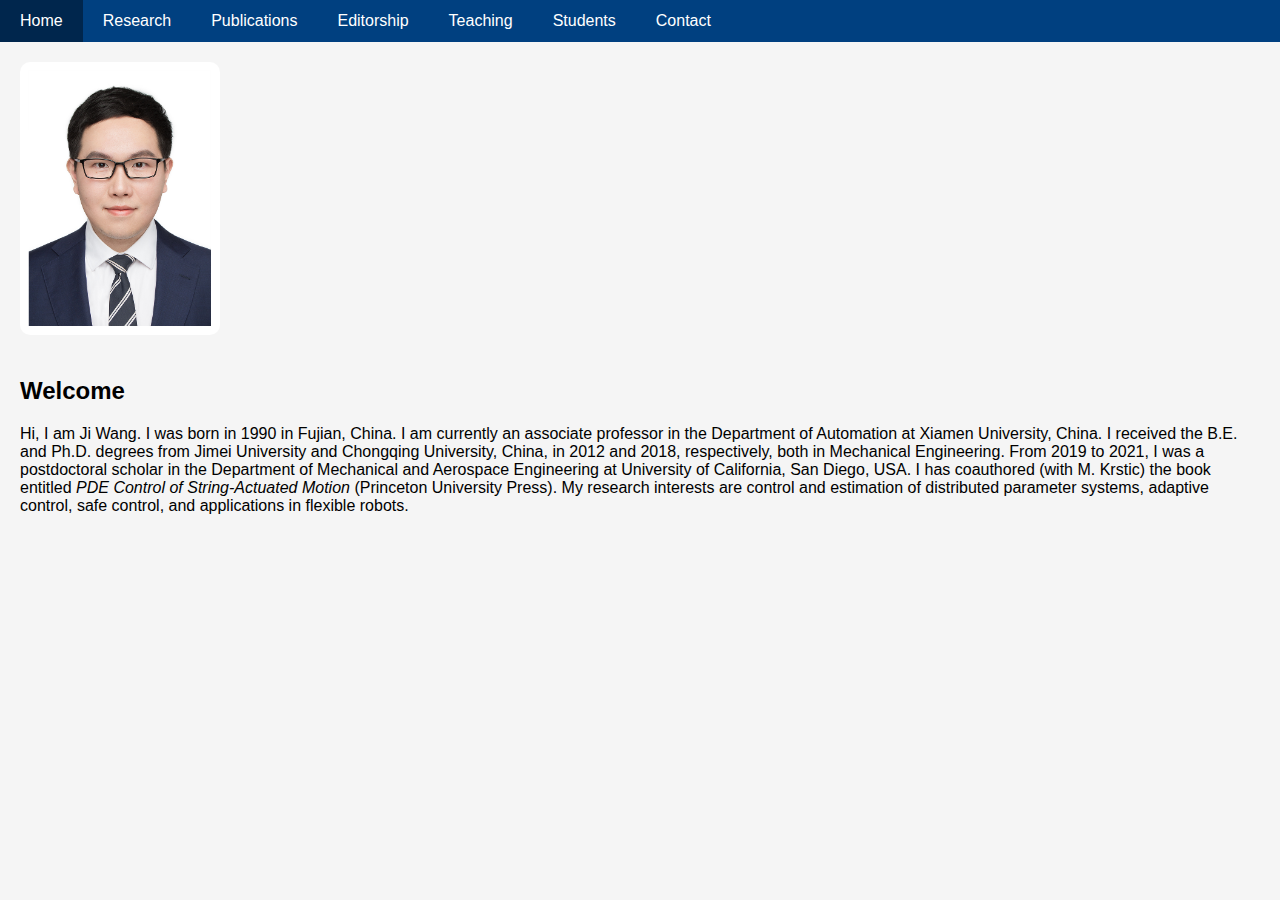
<file: index.html>
<!DOCTYPE html>
<html lang="en">
<head>
  <meta charset="UTF-8" />
  <title>Welcome - Ji Wang</title>
  <link rel="stylesheet" href="style.css"/>
</head>
<body>
  <header>
    <ul class="navbar">
      
      <li><a href="index.html">Home</a></li>
      <li><a href="research.html">Research</a></li>
      <li><a href="publications.html">Publications</a></li>
      <li><a href="editorship.html">Editorship</a></li>
      <li><a href="teaching.html">Teaching</a></li>
      <li><a href="students.html">Students</a></li>
      <li><a href="contact.html">Contact</a></li>

    </ul>
  </header>
  <main class="container">
<img src="profile.jpg" alt="Ji Wang" style="width:200px;border-radius:10px;"><br/><br/>
    <section>
      <h2>Welcome</h2>
      <p>Hi, I am Ji Wang. I was born in 1990 in Fujian, China. I am currently an associate professor in the Department of Automation at Xiamen University, China. I received the B.E. and Ph.D. degrees from Jimei University and Chongqing University, China, in 2012 and 2018, respectively, both in Mechanical Engineering. From 2019 to 2021, I was a postdoctoral scholar in the Department of Mechanical and Aerospace Engineering at University of California, San Diego, USA.  I has coauthored (with M. Krstic) the book entitled <em>PDE Control of String-Actuated Motion</em> (Princeton University Press). My research interests are control and estimation of distributed parameter systems, adaptive control, safe control, and applications in flexible robots.
</p>
    </section>
  </main>
</body>
</html>
</file>
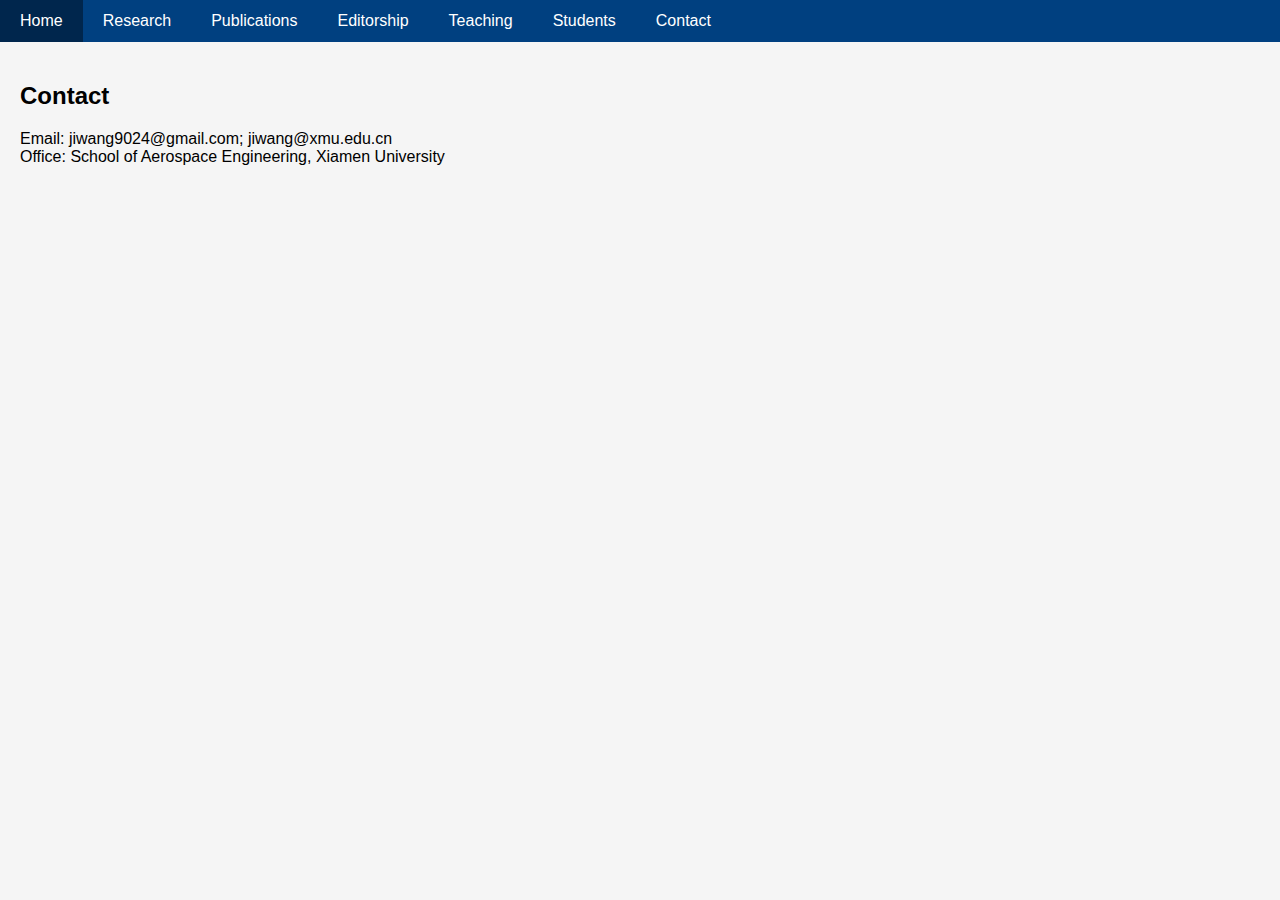
<file: contact.html>
<!DOCTYPE html>
<html lang="en">
<head>
  <meta charset="UTF-8" />
  <title>Contact - Ji Wang</title>
  <link rel="stylesheet" href="style.css"/>
</head>
<body>
  <header>
    <ul class="navbar">
      
      <li><a href="index.html">Home</a></li>
      <li><a href="research.html">Research</a></li>
      <li><a href="publications.html">Publications</a></li>
      <li><a href="editorship.html">Editorship</a></li>
      <li><a href="teaching.html">Teaching</a></li>
      <li><a href="students.html">Students</a></li>
      <li><a href="contact.html">Contact</a></li>

    </ul>
  </header>
  <main class="container">
    <section>
      <h2>Contact</h2>
      <p>Email: jiwang9024@gmail.com;  jiwang@xmu.edu.cn<br/>Office: School of Aerospace Engineering, Xiamen University</p>
    </section>
  </main>
</body>
</html>
</file>
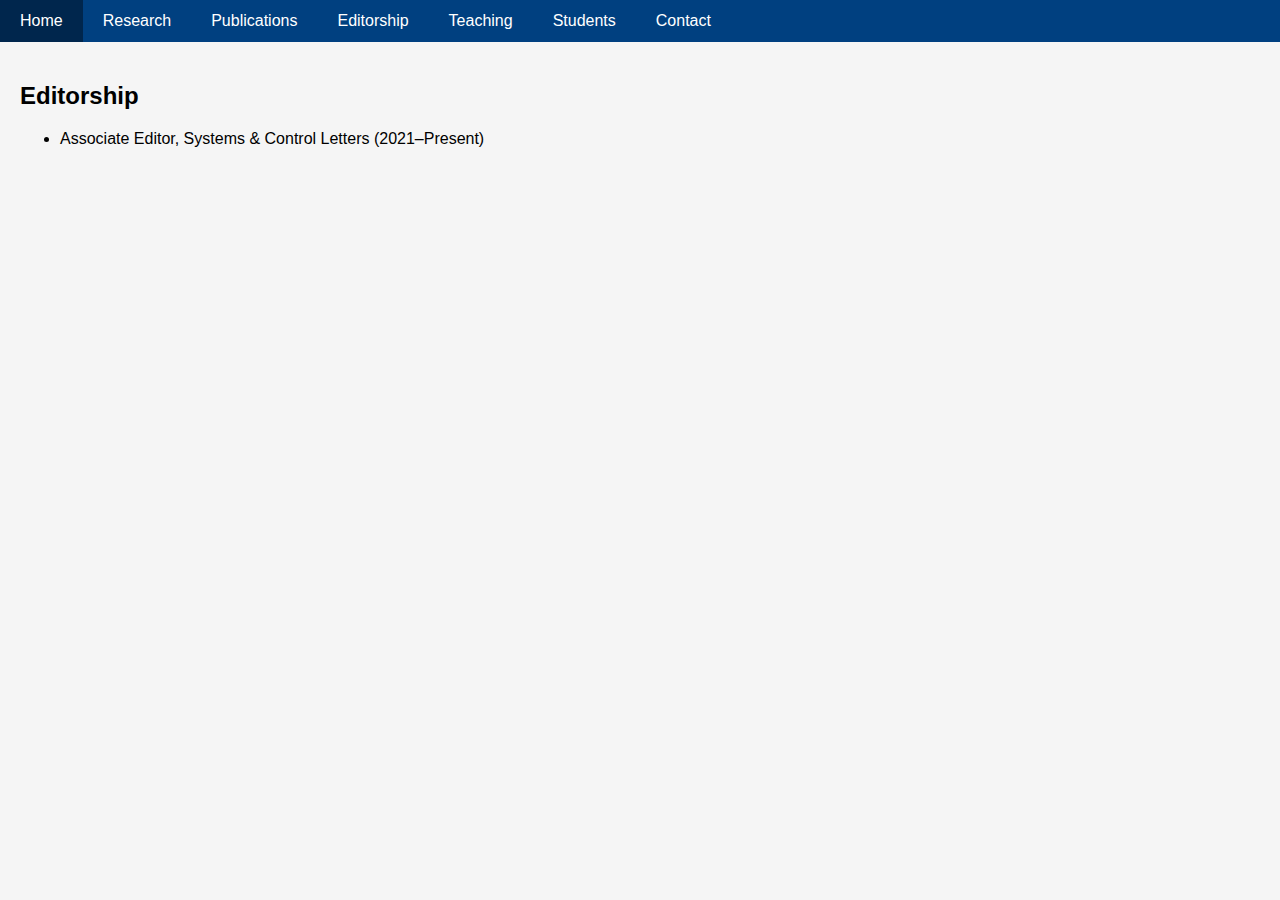
<file: editorship.html>
<!DOCTYPE html>
<html lang="en">
<head>
  <meta charset="UTF-8" />
  <title>Editorship - Ji Wang</title>
  <link rel="stylesheet" href="style.css"/>
</head>
<body>
  <header>
    <ul class="navbar">
      
      <li><a href="index.html">Home</a></li>
      <li><a href="research.html">Research</a></li>
      <li><a href="publications.html">Publications</a></li>
      <li><a href="editorship.html">Editorship</a></li>
      <li><a href="teaching.html">Teaching</a></li>
      <li><a href="students.html">Students</a></li>
      <li><a href="contact.html">Contact</a></li>

    </ul>
  </header>
  <main class="container">
    <section>
      <h2>Editorship</h2>
      <ul><li>Associate Editor, Systems & Control Letters (2021–Present)</li></ul>
    </section>
  </main>
</body>
</html>
</file>
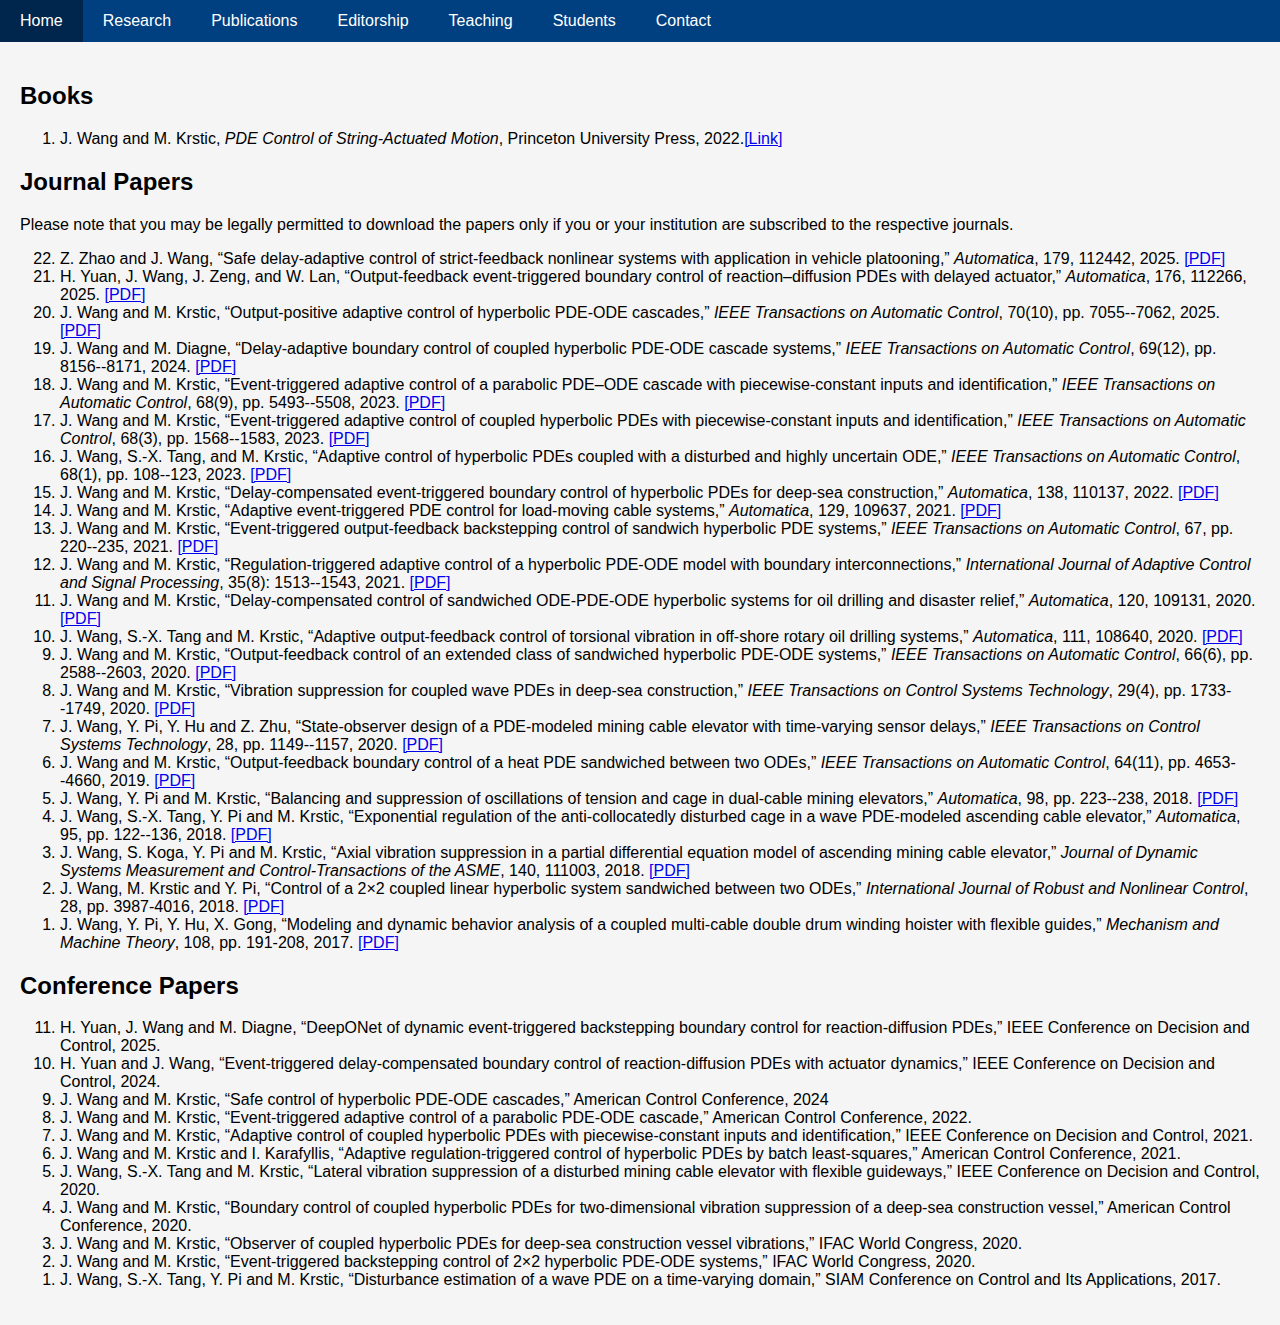
<file: publications.html>
<!DOCTYPE html>
<html lang="en">
<head>
  <meta charset="UTF-8" />
  <title>Publications - Ji Wang</title>
  <link rel="stylesheet" href="style.css"/>
</head>
<body>
  <header>
    <ul class="navbar">
      
      <li><a href="index.html">Home</a></li>
      <li><a href="research.html">Research</a></li>
      <li><a href="publications.html">Publications</a></li>
      <li><a href="editorship.html">Editorship</a></li>
      <li><a href="teaching.html">Teaching</a></li>
      <li><a href="students.html">Students</a></li>
      <li><a href="contact.html">Contact</a></li>

    </ul>
  </header>
  <main class="container">
    <section>
      <h2>Books</h2>
      <ol reversed><li>J. Wang and M. Krstic, <em>PDE Control of String-Actuated Motion</em>, Princeton University Press, 2022.<a href="https://press.princeton.edu/books/paperback/9780691233499/pde-control-of-string-actuated-motion" target="_blank">[Link]</a></li></ol>
</section>

 <section>
<h2>Journal Papers</h2>
Please note that you may be legally permitted to download the papers only if you or your institution are subscribed to the respective journals.
<ol reversed>
<li>Z. Zhao and J. Wang, “Safe delay-adaptive control of strict-feedback nonlinear systems with application in vehicle platooning,” <em>Automatica</em>, 179, 112442, 2025. <a href="Safe delay-adaptive control of strict-feedback nonlinear systems with application in vehicle platooning.pdf" target="_blank">[PDF]</a>
<li>H. Yuan, J. Wang, J. Zeng, and W. Lan, “Output-feedback event-triggered boundary control of reaction–diffusion PDEs with delayed actuator,” <em>Automatica</em>, 176, 112266, 2025. <a href="Output-feedback event-triggered boundary control of reaction–diffusion PDEs with delayed actuator.pdf" target="_blank">[PDF]</a>
<li>J. Wang and M. Krstic, “Output-positive adaptive control of hyperbolic PDE-ODE cascades,” <em>IEEE Transactions on Automatic Control</em>, 70(10), pp. 7055--7062, 2025. <a href="Output-Positive_Adaptive_Control_of_Hyperbolic_PDE-ODE_Cascades.pdf" target="_blank">[PDF]</a>
<li>J. Wang and M. Diagne, “Delay-adaptive boundary control of coupled hyperbolic PDE-ODE cascade systems,” <em>IEEE Transactions on Automatic Control</em>, 69(12), pp. 8156--8171, 2024. <a href="Delay-Adaptive_Boundary_Control_of_Coupled_Hyperbolic_PDE-ODE_Cascade_Systems.pdf" target="_blank">[PDF]</a>
<li>J. Wang and M. Krstic, “Event-triggered adaptive control of a parabolic PDE–ODE cascade with piecewise-constant inputs and identification,” <em>IEEE Transactions on Automatic Control</em>, 68(9), pp. 5493--5508, 2023. <a href="Event-Triggered_Adaptive_Control_of_a_Parabolic_PDEODE_Cascade_With_Piecewise-Constant_Inputs_and_Identification.pdf" target="_blank">[PDF]</a>
<li>J. Wang and M. Krstic, “Event-triggered adaptive control of coupled hyperbolic PDEs with piecewise-constant inputs and identification,” <em>IEEE Transactions on Automatic Control</em>, 68(3), pp. 1568--1583, 2023.  <a href="Event-Triggered_Adaptive_Control_of_Coupled_Hyperbolic_PDEs_With_Piecewise-Constant_Inputs_and_Identification.pdf" target="_blank">[PDF]</a>
<li>J. Wang, S.-X. Tang, and M. Krstic, “Adaptive control of hyperbolic PDEs coupled with a disturbed and highly uncertain ODE,” <em>IEEE Transactions on Automatic Control</em>, 68(1), pp. 108--123, 2023. <a href="Adaptive_Control_of_Hyperbolic_PDEs_Coupled_with_a_Disturbed_and_Highly_Uncertain_ODE.pdf" target="_blank">[PDF]</a>
<li>J. Wang and M. Krstic, “Delay-compensated event-triggered boundary control of hyperbolic PDEs for deep-sea construction,” <em>Automatica</em>, 138, 110137, 2022. <a href="Delay-compensated event-triggered boundary control of hyperbolic PDEs for deep-sea construction.pdf" target="_blank">[PDF]</a>
<li>J. Wang and M. Krstic, “Adaptive event-triggered PDE control for load-moving cable systems,” <em>Automatica</em>, 129, 109637, 2021. <a href="Adaptive event-triggered PDE control for load-moving cable systems.pdf" target="_blank">[PDF]</a>
<li>J. Wang and M. Krstic, “Event-triggered output-feedback backstepping control of sandwich hyperbolic PDE systems,” <em>IEEE Transactions on Automatic Control</em>, 67, pp. 220--235, 2021. <a href="Event-Triggered_Output-Feedback_Backstepping_Control_of_Sandwich_Hyperbolic_PDE_Systems.pdf" target="_blank">[PDF]</a>
<li>J. Wang and M. Krstic, “Regulation-triggered adaptive control of a hyperbolic PDE-ODE model with boundary interconnections,” <em>International Journal of Adaptive Control and Signal Processing</em>, 35(8): 1513--1543, 2021. <a href="Regulation-triggered adaptive control of a hyperbolic PDE-ODE model with boundary interconnections.pdf" target="_blank">[PDF]</a>
<li>J. Wang and M. Krstic, “Delay-compensated control of sandwiched ODE-PDE-ODE hyperbolic systems for oil drilling and disaster relief,” <em>Automatica</em>, 120, 109131, 2020. <a href="Delay-compensated control of sandwiched ODE-PDE-ODE hyperbolic systems for oil drilling and disaster relief.pdf" target="_blank">[PDF]</a>
<li>J. Wang, S.-X. Tang and M. Krstic, “Adaptive output-feedback control of torsional vibration in off-shore rotary oil drilling systems,” <em>Automatica</em>, 111, 108640, 2020. <a href="Adaptive output-feedback control of torsional vibration in off-shore rotary oil drilling systems.pdf" target="_blank">[PDF]</a>
<li>J. Wang and M. Krstic, “Output-feedback control of an extended class of sandwiched hyperbolic PDE-ODE systems,” <em>IEEE Transactions on Automatic Control</em>, 66(6), pp. 2588--2603, 2020. <a href="Output-Feedback_Control_of_an_Extended_Class_of_Sandwiched_Hyperbolic_PDE-ODE_Systems.pdf" target="_blank">[PDF]</a>
<li>J. Wang and M. Krstic, “Vibration suppression for coupled wave PDEs in deep-sea construction,” <em>IEEE Transactions on Control Systems Technology</em>, 29(4), pp. 1733--1749, 2020. <a href="Vibration_Suppression_for_Coupled_Wave_PDEs_in_Deep-Sea_Construction.pdf" target="_blank">[PDF]</a>
<li>J. Wang, Y. Pi, Y. Hu and Z. Zhu, “State-observer design of a PDE-modeled mining cable elevator with time-varying sensor delays,” <em>IEEE Transactions on Control Systems Technology</em>, 28, pp. 1149--1157, 2020. <a href="State-Observer_Design_of_a_PDE-Modeled_Mining_Cable_Elevator_With_Time-Varying_Sensor_Delays.pdf" target="_blank">[PDF]</a>
<li>J. Wang and M. Krstic, “Output-feedback boundary control of a heat PDE sandwiched between two ODEs,” <em>IEEE Transactions on Automatic Control</em>, 64(11), pp. 4653--4660, 2019. <a href="Output Feedback Boundary Control of a Heat PDE Sandwiched Between Two ODEs.pdf" target="_blank">[PDF]</a>
<li>J. Wang, Y. Pi and M. Krstic, “Balancing and suppression of oscillations of tension and cage in dual-cable mining elevators,” <em>Automatica</em>, 98, pp. 223--238, 2018. <a href="Balancing and suppression of oscillations of tension and cage in dual-cable mining elevators.pdf" target="_blank">[PDF]</a>
<li>J. Wang, S.-X. Tang, Y. Pi and M. Krstic, “Exponential regulation of the anti-collocatedly disturbed cage in a wave PDE-modeled ascending cable elevator,” <em>Automatica</em>, 95, pp. 122--136, 2018. <a href="Exponential regulation of the anti-collocatedly disturbed cage in a wave PDE-modeled ascending cable elevator.pdf" target="_blank">[PDF]</a> 
<li>J. Wang, S. Koga, Y. Pi and M. Krstic, “Axial vibration suppression in a partial differential equation model of ascending mining cable elevator,” <em>Journal of Dynamic Systems Measurement and Control-Transactions of the ASME</em>, 140, 111003, 2018. <a href="Axial Vibration Suppression in a Partial Differential Equation Model of Ascending Mining Cable Elevator.pdf" target="_blank">[PDF]</a>
<li>J. Wang, M. Krstic and Y. Pi, “Control of a 2×2 coupled linear hyperbolic system sandwiched between two ODEs,” <em>International Journal of Robust and Nonlinear Control</em>, 28, pp. 3987-4016, 2018. <a href="Control of a 2 × 2 coupled linear hyperbolic system sandwiched between 2 ODEs.pdf" target="_blank">[PDF]</a>
<li>J. Wang, Y. Pi, Y. Hu, X. Gong, “Modeling and dynamic behavior analysis of a coupled multi-cable double drum winding hoister with flexible guides,” <em>Mechanism and Machine Theory</em>, 108, pp. 191-208, 2017. <a href="Modeling and dynamic behavior analysis of a coupled multi-cable double drum winding hoister with flexible guides.pdf" target="_blank">[PDF]</a>
<ol>    </section>

    <section>
      <h2>Conference Papers</h2>
      <ol reversed>
<li>H. Yuan, J. Wang and M. Diagne, “DeepONet of dynamic event-triggered backstepping boundary control for reaction-diffusion PDEs,” IEEE Conference on Decision and Control, 2025.
<li>H. Yuan and J. Wang, “Event-triggered delay-compensated boundary control of reaction-diffusion PDEs with actuator dynamics,” IEEE Conference on Decision and Control, 2024.
<li>J. Wang and M. Krstic, “Safe control of hyperbolic PDE-ODE cascades,” American Control Conference, 2024
<li>J. Wang and M. Krstic, “Event-triggered adaptive control of a parabolic PDE-ODE cascade,” American Control Conference, 2022.
<li>J. Wang and M. Krstic, “Adaptive control of coupled hyperbolic PDEs with piecewise-constant inputs and identification,” IEEE Conference on Decision and Control, 2021.
<li>J. Wang and M. Krstic and I. Karafyllis, “Adaptive regulation-triggered control of hyperbolic PDEs by batch least-squares,” American Control Conference, 2021.
<li>J. Wang, S.-X. Tang and M. Krstic, “Lateral vibration suppression of a disturbed mining cable elevator with flexible guideways,” IEEE Conference on Decision and Control, 2020.
<li>J. Wang and M. Krstic, “Boundary control of coupled hyperbolic PDEs for two-dimensional vibration suppression of a deep-sea construction vessel,” American Control Conference, 2020.
<li>J. Wang and M. Krstic, “Observer of coupled hyperbolic PDEs for deep-sea construction vessel vibrations,” IFAC World Congress, 2020.
<li>J. Wang and M. Krstic, “Event-triggered backstepping control of 2×2 hyperbolic PDE-ODE systems,” IFAC World Congress, 2020.
<li> J. Wang, S.-X. Tang, Y. Pi and M. Krstic, “Disturbance estimation of a wave PDE on a time-varying domain,” SIAM Conference on Control and Its Applications, 2017.
</ol>
</section>

  </main>
</body>
</html>
</file>
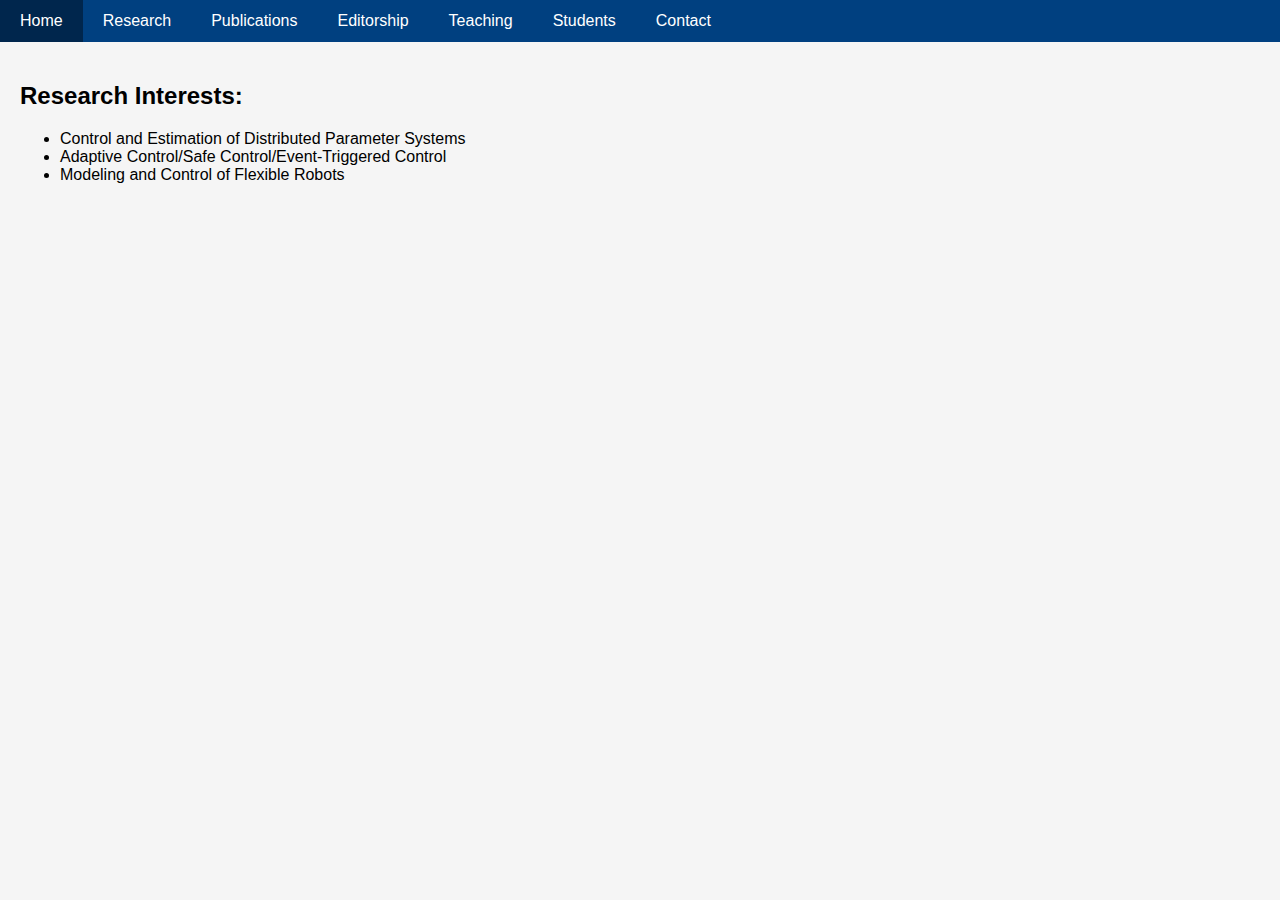
<file: research.html>
<!DOCTYPE html>
<html lang="en">
<head>
  <meta charset="UTF-8" />
  <title>Research - Ji Wang</title>
  <link rel="stylesheet" href="style.css"/>
</head>
<body>
  <header>
    <ul class="navbar">
      
      <li><a href="index.html">Home</a></li>
      <li><a href="research.html">Research</a></li>
      <li><a href="publications.html">Publications</a></li>
      <li><a href="editorship.html">Editorship</a></li>
      <li><a href="teaching.html">Teaching</a></li>
      <li><a href="students.html">Students</a></li>
      <li><a href="contact.html">Contact</a></li>

    </ul>
  </header>
  <main class="container">
    <section>
      <h2>Research Interests:</h2>
        <ul>
        <li>Control and Estimation of Distributed Parameter Systems</li>
        <li>Adaptive Control/Safe Control/Event-Triggered Control</li>
        <li>Modeling and Control of Flexible Robots</li>
      </ul>
    </section>
  </main>
</body>
</html>
</file>
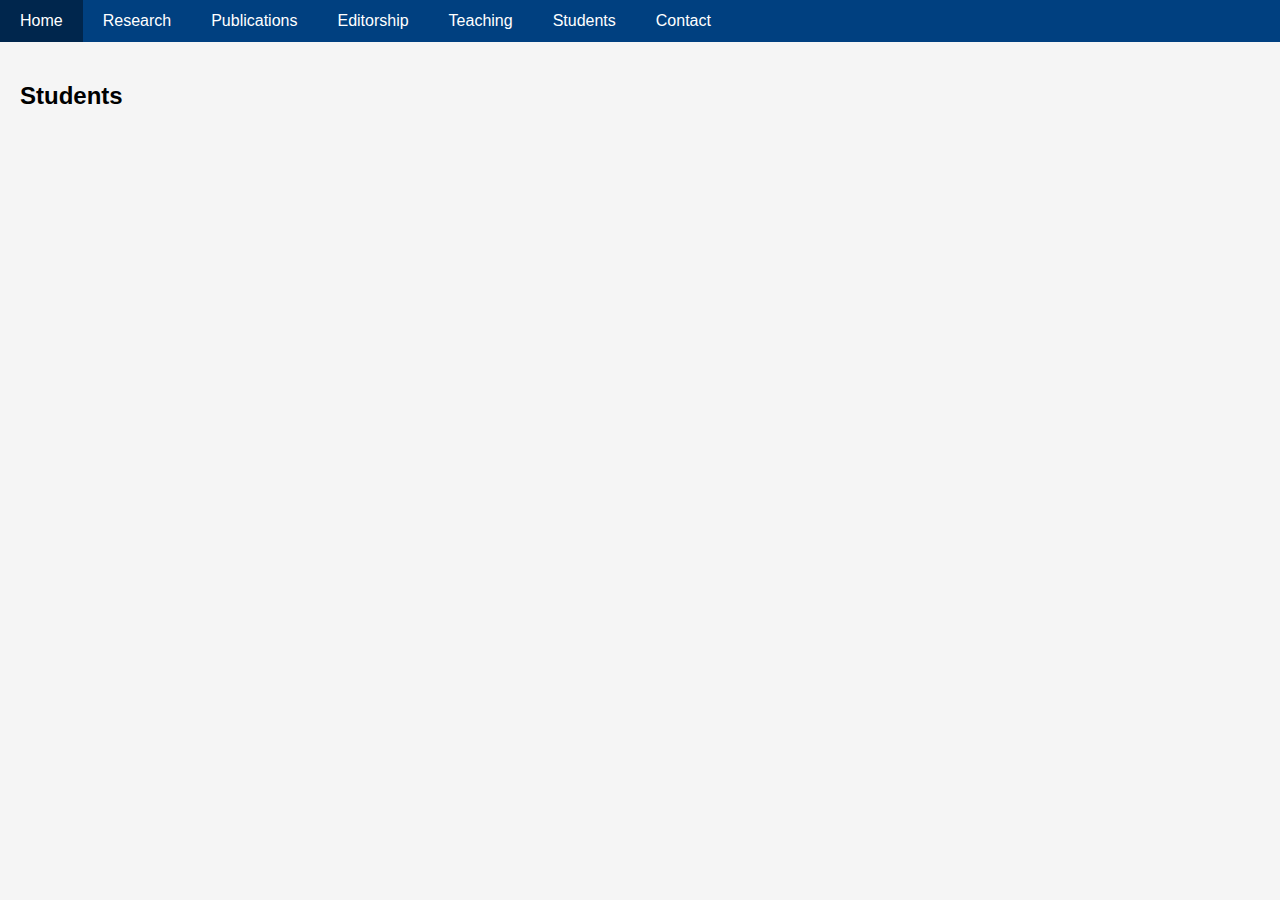
<file: students.html>
<!DOCTYPE html>
<html lang="en">
<head>
  <meta charset="UTF-8" />
  <title>Students - Ji Wang</title>
  <link rel="stylesheet" href="style.css"/>
</head>
<body>
  <header>
    <ul class="navbar">
      
      <li><a href="index.html">Home</a></li>
      <li><a href="research.html">Research</a></li>
      <li><a href="publications.html">Publications</a></li>
      <li><a href="editorship.html">Editorship</a></li>
      <li><a href="teaching.html">Teaching</a></li>
      <li><a href="students.html">Students</a></li>
      <li><a href="contact.html">Contact</a></li>

    </ul>
  </header>
  <main class="container">
    <section>
      <h2>Students</h2>
      <p></p>
    </section>
  </main>
</body>
</html>
</file>
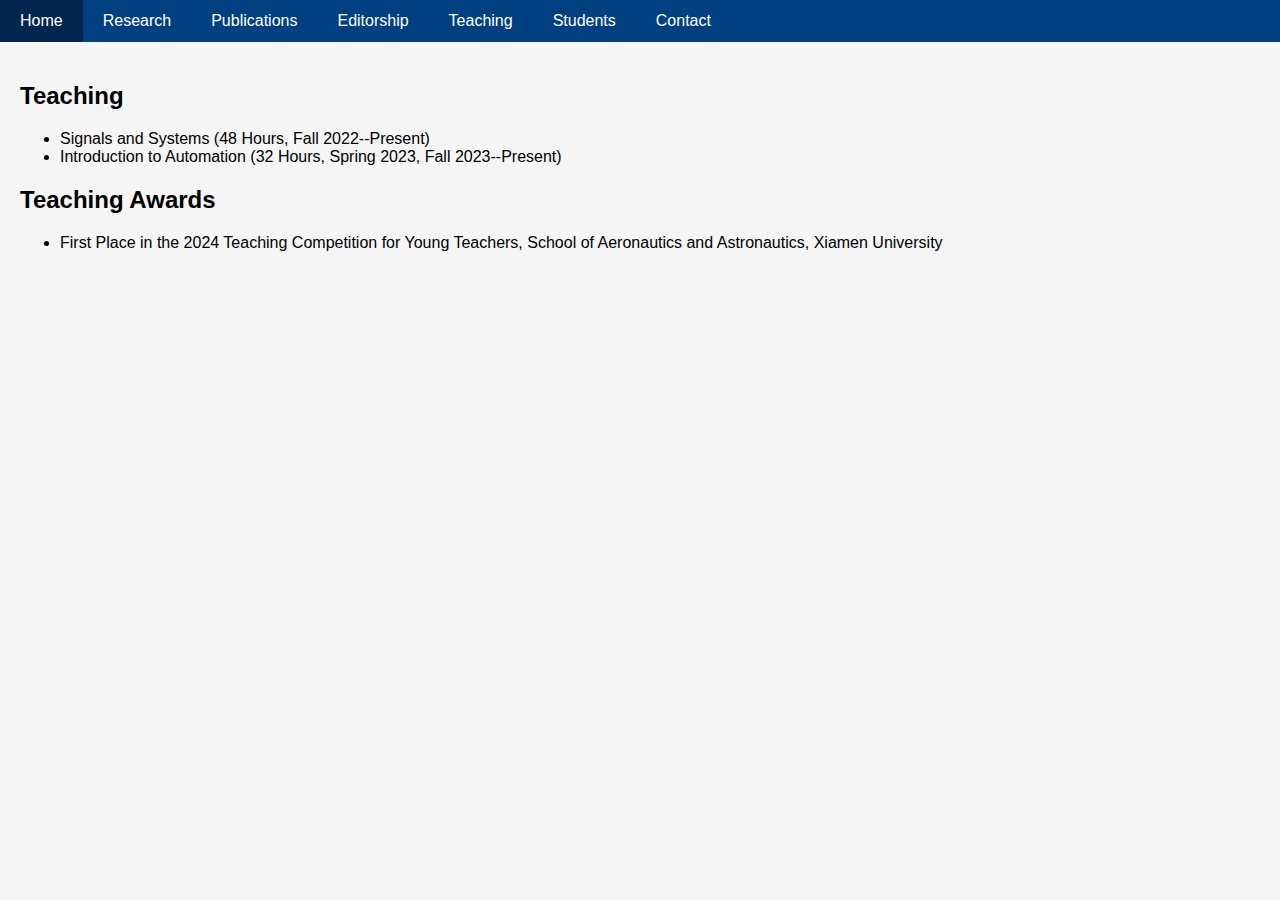
<file: teaching.html>
<!DOCTYPE html>
<html lang="en">
<head>
  <meta charset="UTF-8" />
  <title>Teaching - Ji Wang</title>
  <link rel="stylesheet" href="style.css"/>
</head>
<body>
  <header>
    <ul class="navbar">
      
      <li><a href="index.html">Home</a></li>
      <li><a href="research.html">Research</a></li>
      <li><a href="publications.html">Publications</a></li>
      <li><a href="editorship.html">Editorship</a></li>
      <li><a href="teaching.html">Teaching</a></li>
      <li><a href="students.html">Students</a></li>
      <li><a href="contact.html">Contact</a></li>

    </ul>
  </header>
  <main class="container">
    <section>
      <h2>Teaching</h2>
      <ul><li>Signals and Systems (48 Hours, Fall 2022--Present)</li><li>Introduction to Automation (32 Hours, Spring 2023, Fall 2023--Present)</li></ul>
    </section>

   <section>
      <h2>Teaching Awards</h2>
      <ul><li>First Place in the 2024 Teaching Competition for Young Teachers, School of Aeronautics and Astronautics, Xiamen University</li></ul>
    </section>
  </main>
</body>
</html>
</file>
<file: style.css>
body {
  font-family: Arial, sans-serif;
  margin: 0;
  background: #f5f5f5;
}
.navbar {
  list-style: none;
  display: flex;
  background: #004080;
  padding: 0;
  margin: 0;
}
.navbar li {
  margin: 0;
}
.navbar a {
  display: block;
  padding: 12px 20px;
  text-decoration: none;
  color: white;
}
.navbar a:hover {
  background: #00264d;
}
.container {
  padding: 20px;
}
</file>
